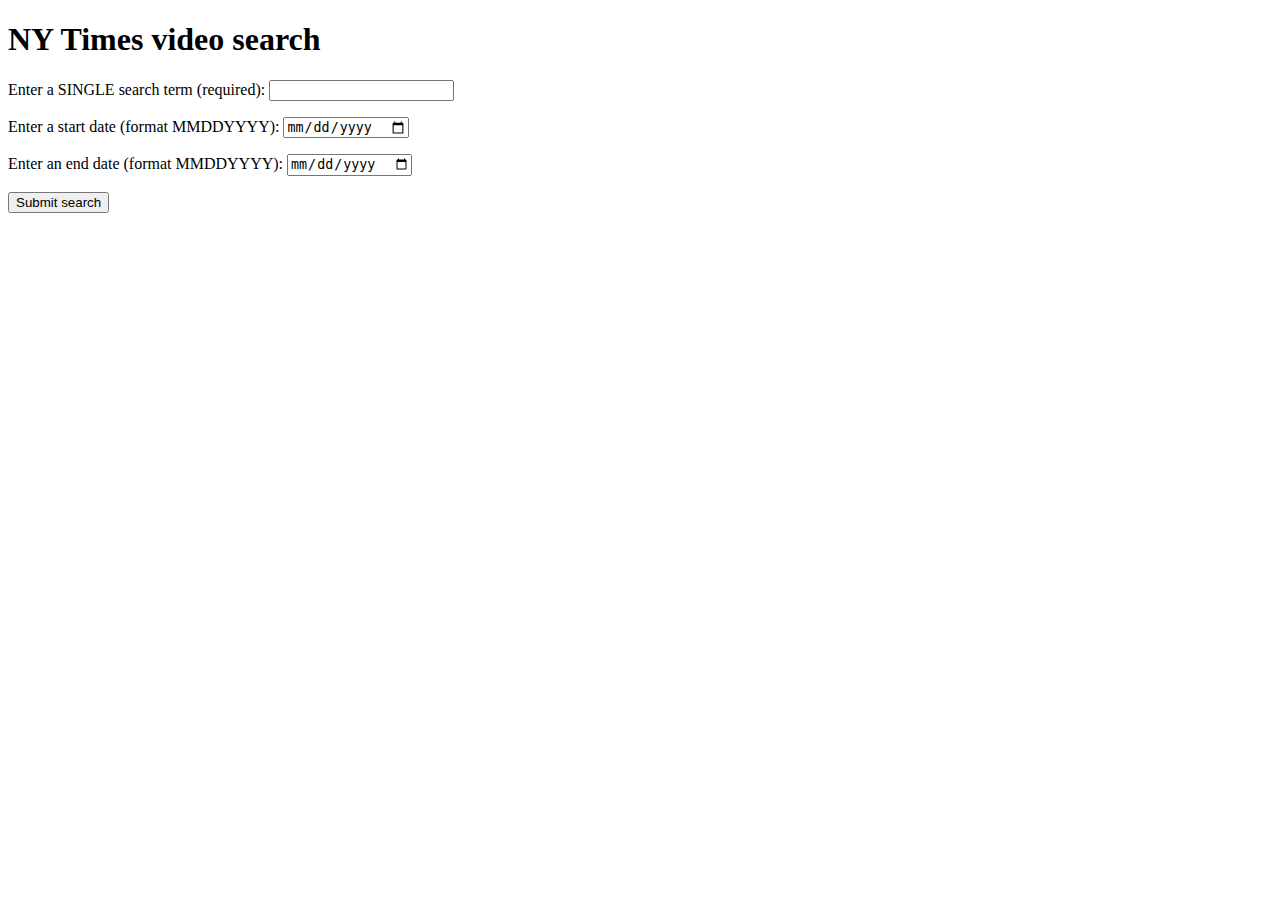
<file: 1-GoldBadge/Week_4/Week4_day2/index.html>
<!DOCTYPE html>
<html lang="en">

<head>
  <meta charset="UTF-8">
  <meta name="viewport" content="width=device-width, initial-scale=1.0">
  <meta http-equiv="X-UA-Compatible" content="ie=edge">
  <title>NY Times API example</title>
  <!-- <link href="index.css" rel="stylesheet"> -->
</head>

<body>
  <h1>NY Times video search</h1>

  <div class="wrapper">
    <div class="controls">
      <!--Search Form-->
      <form>
        <p>
          <label for="search">Enter a SINGLE search term (required): </label>
          <input type="text" id="search" class="search" required>
        </p>
        <p>
          <label for="start-date">Enter a start date (format MMDDYYYY): </label>
          <input type="date" id="start-date" class="start-date" pattern="[0-9]{8}">
        </p>
        <p>
          <label for="end-date">Enter an end date (format MMDDYYYY): </label>
          <input type="date" id="end-date" class="end-date" pattern="[0-9]{8}">
        </p>
        <p>
          <button class="submit">Submit search</button>
        </p>
      </form>
    </div>
    <!--Results Section-->
    <div class="results">
      <!--Results Navigation-->
      <nav>
        <button class="prev">Previous 10</button>
        <button class="next">Next 10</button>
      </nav>
      <!--Results From Request-->
      <section>

      </section>
    </div>
  </div>
  <script type="text/javascript" src="index.js"></script>
</body>

</html>
</file>
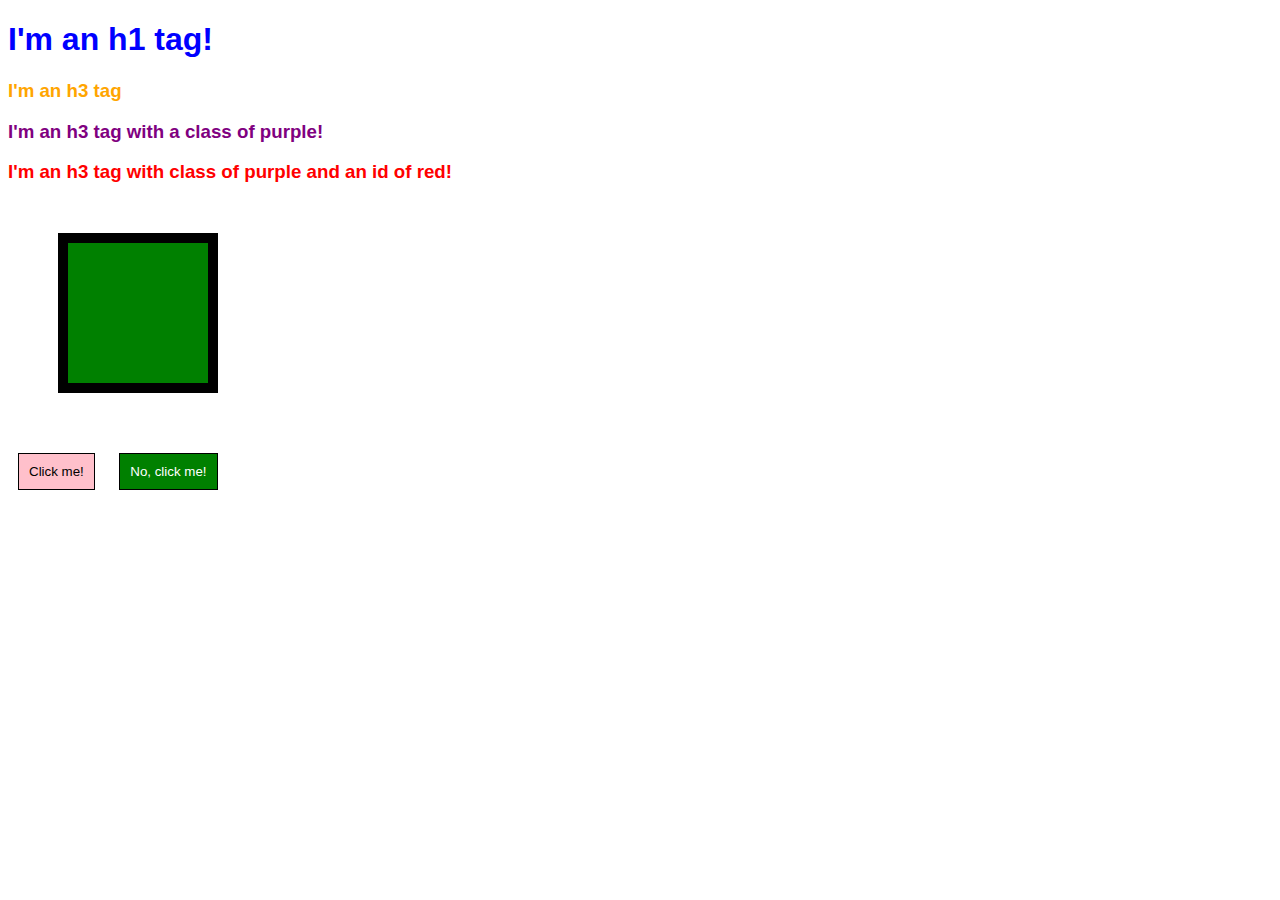
<file: Kick-Off/CSS-MiniLesson.html>
<!DOCTYPE html>
<html lang="en">
<head>
  <meta charset="UTF-8">
  <meta name="viewport" content="width=device-width, initial-scale=1.0">
  <meta http-equiv="X-UA-Compatible" content="ie=edge">
  <link rel="stylesheet" href="CSS-MiniLesson.css" />
  <title>CSS Mini Lesson</title>
</head>
<body>

<!-- CSS Mini Lesson -->

  <h1>I'm an h1 tag!</h1>
  <h3>I'm an h3 tag</h3>
  <h3 class="purple">I'm an h3 tag with a class of purple!</h3>
  <h3 class="purple" id="red">I'm an h3 tag with class of purple and an id of red!</h3>
  <div class="box"></div>
  <button class="btn">Click me!</button>
  <button class="btn" id="green">No, click me!</button>


<!-- CHALLENGE
Make an about me page with three divs
- Each div should have background color, border, and colored text 
- Make each div a different size and color
 -->

 <!-- <div id="name">
    <h1>Hello my name is Ingeborg</h1>
  </div>
  <div id="hobbies">
    <h3>Hobbies</h3>
    <ul>
      <li>Reading</li>
      <li>Video Games</li>
      <li>Coding</li>
    </ul>
  </div>
  <div id="facts">
    <h3>Fun facts!</h3>
    <ul>
      <li>I can speak Flemish</li>
      <li>I love drinking tea</li>
      <li>I enjoy bad puns</li>
    </ul>
  </div>
<button>Learn More!</button> -->



</body>
</html>
</file>
<file: Kick-Off/CSS-MiniLesson.css>
/* 
selector {
	property1: value;
	property2: value
} 
*/

/* SELECTS ALL ELEMENTS */

*{
  font-family: Arial, Helvetica, sans-serif;
}

h1 {
  color: blue;
}

h3 {
  color: orange;
}

/* SHOW INSPECT IN BROWSER AS THINGS ARE OVERRIDDEN */

.purple {
  color: purple;
}

#red {
  color: red;
}

/* SHOW INSPECT PADDING, BORDER, MARGIN */

.box {
  height: 100px;
  width: 100px;
  padding: 20px;
  margin: 50px;
  border: 10px solid black;
  background-color: green
}

.btn {
  background-color: pink;
  padding: 10px;
  margin: 10px;
  border: 1px solid black;
}

#green {
  background-color: green;
  color: white;
}

/* SOLUTION */

/* *{
  font-family: 'Courier New', Courier, monospace;
}
div {
  border: 5px solid black;
  padding: 10px;
  margin: 10px;
}
#name {
  background-color: lightgreen;
  color: green;
  width: 80%;
}
#hobbies {
  background-color: lightblue;
  color: blue;
  width: 30%;
}
#facts {
  background-color: lavender;
  color: purple;
  width: 40%;
}
button {
  border: 2px solid black;
  background-color: blueviolet;
  color: white;
  padding: 10px;
  font-size: 16px;
} */
</file>
